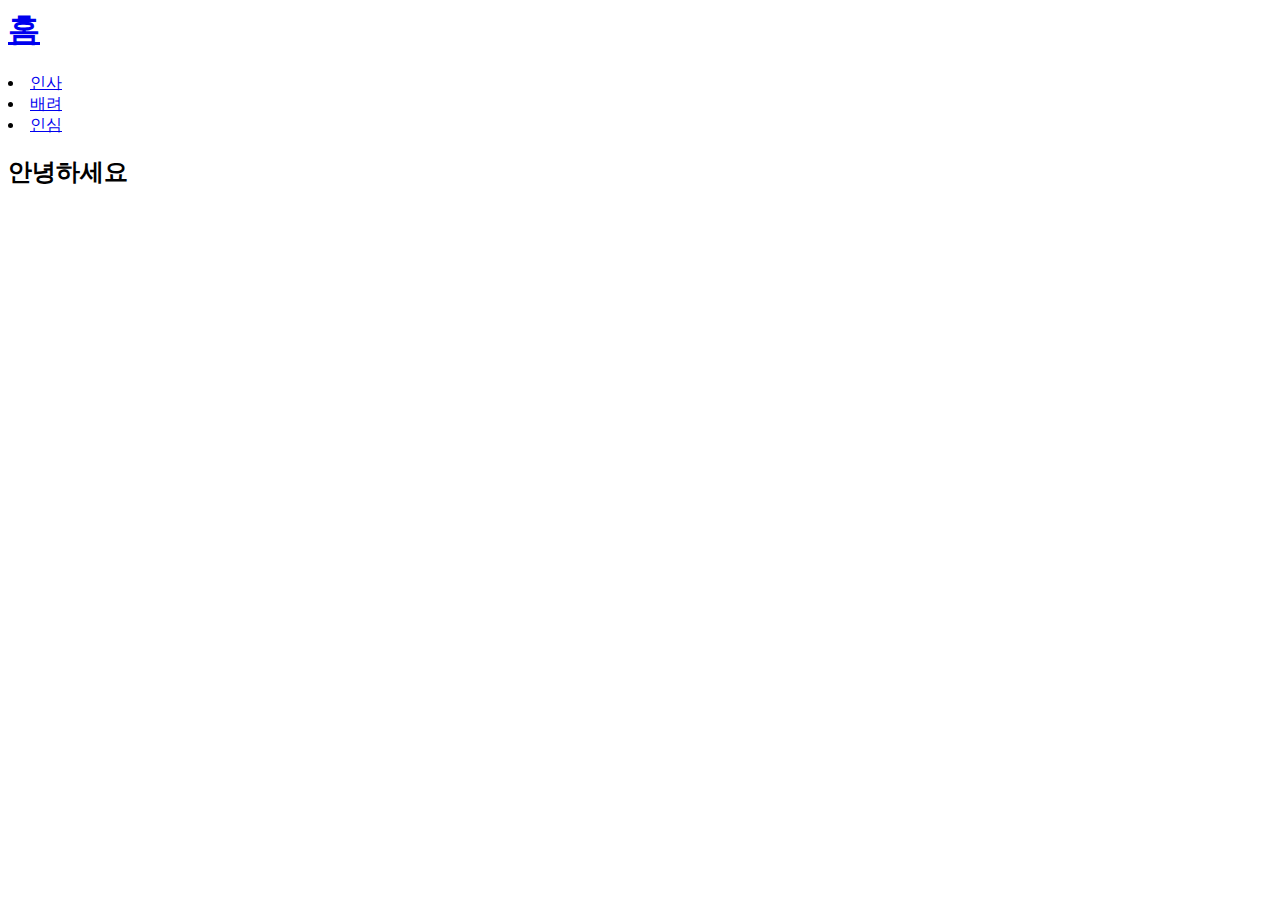
<file: index.html>
<! doctype html>
<html>
<head>
<title> hi lollol </title>
<meta charset="UTF-8 ">
</head>
<bady>
<h1> <a href="index.html">홈</a></h1>
<or>
  <li><a href="1.html">인사</a></li>
  <li><a href="2.html">배려</a></li>
  <li><a href="3.html">인심</a></li>
  <or>
    <h2> 안녕하세요 </h2>
    <p>
      <div id="disqus_thread"></div>
<script>

/**
*  RECOMMENDED CONFIGURATION VARIABLES: EDIT AND UNCOMMENT THE SECTION BELOW TO INSERT DYNAMIC VALUES FROM YOUR PLATFORM OR CMS.
*  LEARN WHY DEFINING THESE VARIABLES IS IMPORTANT: https://disqus.com/admin/universalcode/#configuration-variables*/
/*
var disqus_config = function () {
this.page.url = PAGE_URL;  // Replace PAGE_URL with your page's canonical URL variable
this.page.identifier = PAGE_IDENTIFIER; // Replace PAGE_IDENTIFIER with your page's unique identifier variable
};
*/
(function() { // DON'T EDIT BELOW THIS LINE
var d = document, s = d.createElement('script');
s.src = 'https://aazzaa.disqus.com/embed.js';
s.setAttribute('data-timestamp', +new Date());
(d.head || d.body).appendChild(s);
})();
</script>
<noscript>Please enable JavaScript to view the <a href="https://disqus.com/?ref_noscript">comments powered by Disqus.</a></noscript>
    </P>
</bady>
</html>
</file>
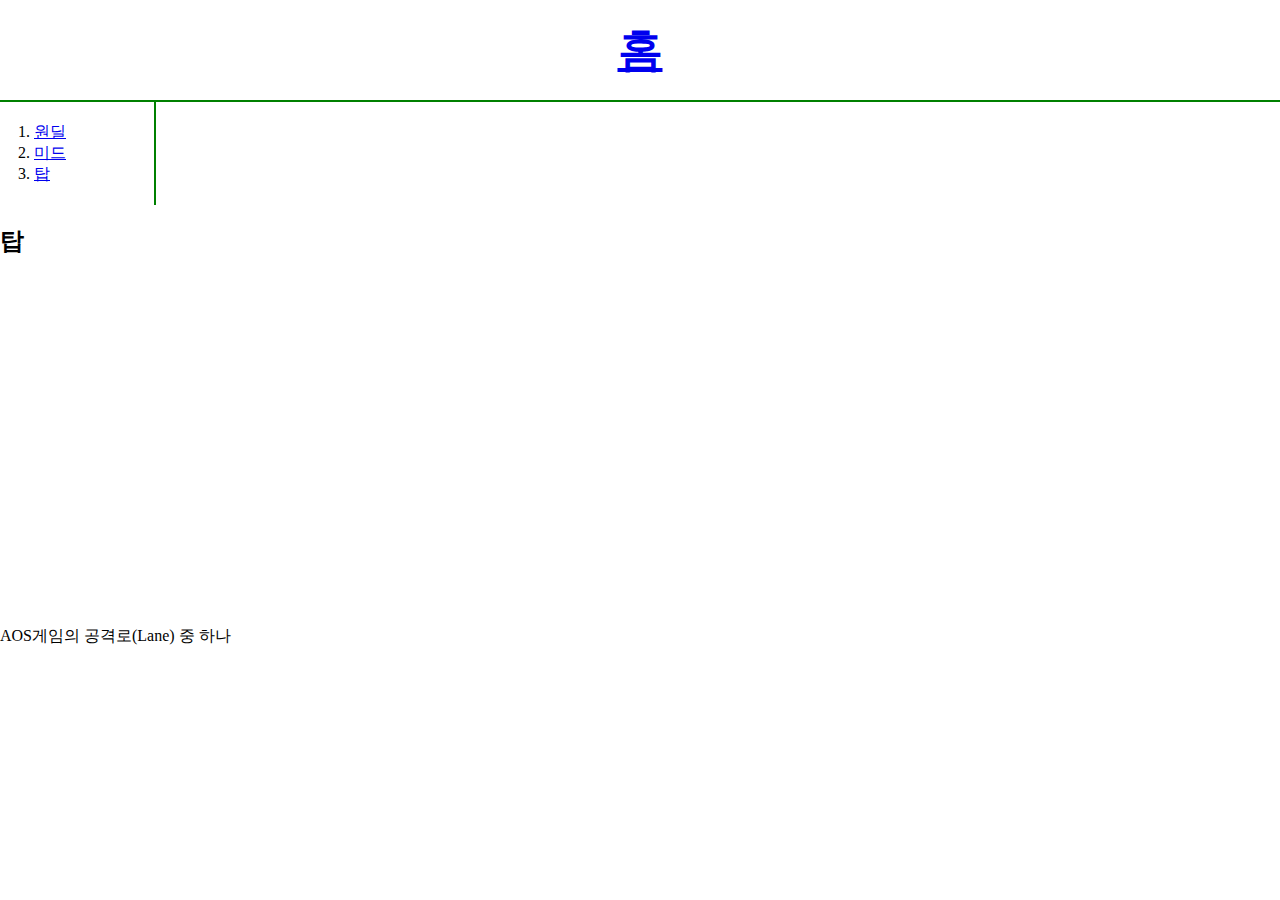
<file: 3.html>
<! doctype html>
<html>
<head>
<title> 탑 </title>
<meta charset="UTF-8 ">
<style>
#qqq{
  padding-left: 20px;
}
#grid{
  display: grid;
  grid-template-columns: 150px 1fr;
}


body {margin: 0px;}

 h1 { padding: 20px;
        font-size: 45px;
         text-align: center;
          border-bottom: 2px solid green;
margin: 0;}


ol{     border-right: 2px solid green;
         width: 100px;
          padding: 20px;
           margin: 0;
            padding-left: 34px;}
#zzz ol{
  padding-left: 34px;}
  @media(max-width:740px){
    #grid{
            display: block;
  }
  ol{     border-right:none;
  }
                                              }

</style>
</head>
<body>
<h1> <a href="index.html">홈</a></h1>

<ol>
  <li><a href="1.html">원딜</a></li>
  <li><a href="2.html">미드</a></li>
  <li><a href="3.html">탑
</a></li>
</ol>

    <h2> 탑 </h2>
    <p><iframe width="560" height="315" src="https://www.youtube.com/embed/HyG2xQldUls"
      frameborder="0" allow="accelerometer; autoplay; encrypted-media; gyroscope; picture-in-picture"
       allowfullscreen></iframe>
    </p>
  <br>	AOS게임의 공격로(Lane) 중 하나
</div>
</div>
</body>
</html>
</file>
